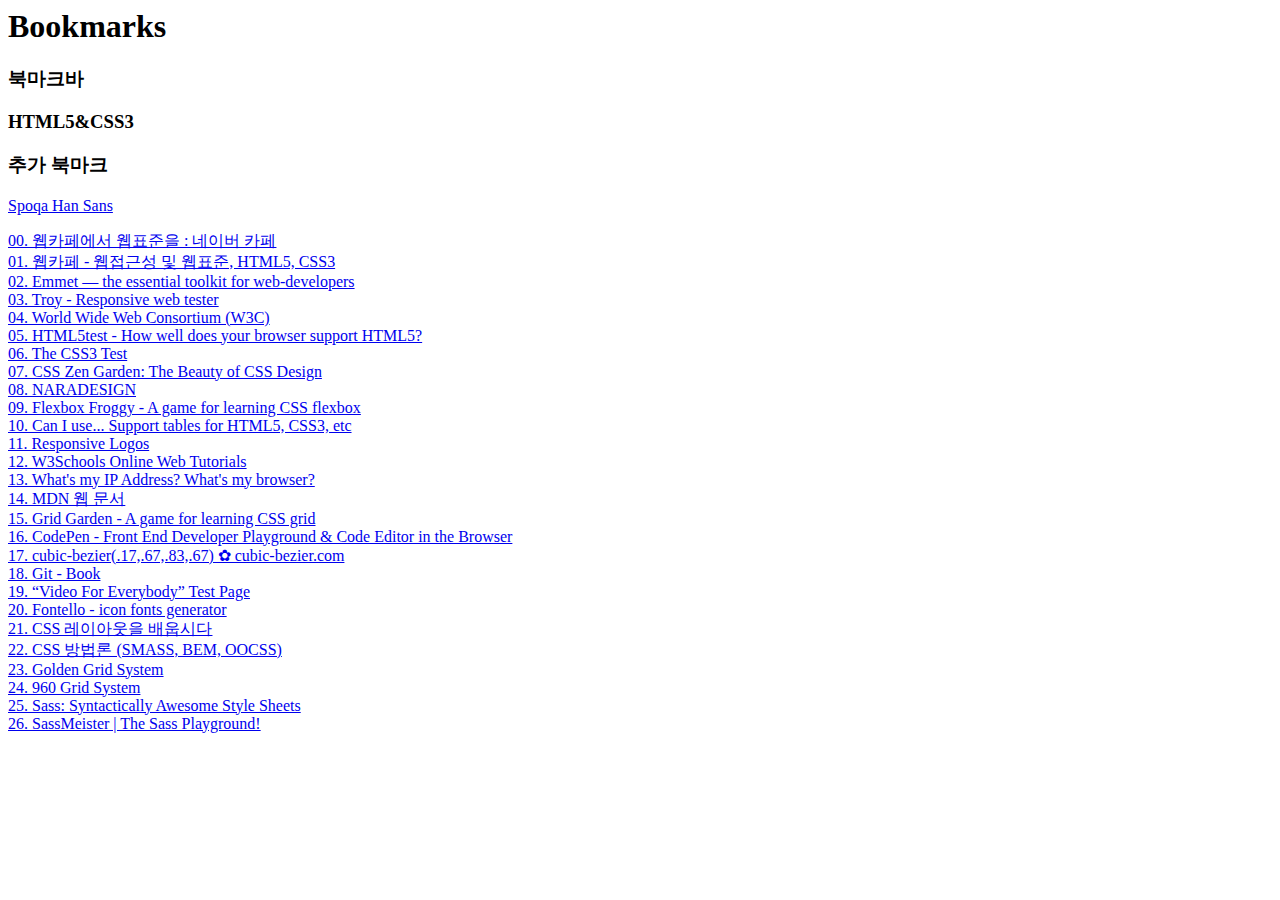
<file: bookmarks.html>
<!DOCTYPE NETSCAPE-Bookmark-file-1>
<!-- This is an automatically generated file.
     It will be read and overwritten.
     DO NOT EDIT! -->
<META HTTP-EQUIV="Content-Type" CONTENT="text/html; charset=UTF-8">
<TITLE>Bookmarks</TITLE>
<H1>Bookmarks</H1>
<DL><p>
    <DT><H3 ADD_DATE="1512348565" LAST_MODIFIED="1512363083" PERSONAL_TOOLBAR_FOLDER="true">북마크바</H3>
    <DL><p>
        <DT><H3 ADD_DATE="1512349378" LAST_MODIFIED="1512451265">HTML5&amp;CSS3</H3>
        <DL><p>
            <DT><H3 ADD_DATE="1512367817" LAST_MODIFIED="1512447759">추가 북마크</H3>
            <DL><p>
                <DT><A HREF="https://spoqa.github.io/spoqa-han-sans/en-US/" ADD_DATE="1512367801" ICON="[data-uri]">Spoqa Han Sans</A>
            </DL><p>
            <DT><A HREF="http://cafe.naver.com/webcafe2010" ADD_DATE="1512436254" ICON="[data-uri]">00. 웹카페에서 웹표준을 : 네이버 카페</A>
            <DT><A HREF="https://seulbi.github.io/" ADD_DATE="1511746199" ICON="[data-uri]">01. 웹카페 - 웹접근성 및 웹표준, HTML5, CSS3</A>
            <DT><A HREF="https://emmet.io/" ADD_DATE="1511745297" ICON="[data-uri]">02. Emmet — the essential toolkit for web-developers</A>
            <DT><A HREF="http://troy.labs.daum.net/" ADD_DATE="1511750260" ICON="[data-uri]">03. Troy - Responsive web tester</A>
            <DT><A HREF="https://www.w3.org/" ADD_DATE="1511755486" ICON="[data-uri]">04. World Wide Web Consortium (W3C)</A>
            <DT><A HREF="http://html5test.com/" ADD_DATE="1511755881" ICON="[data-uri]">05. HTML5test - How well does your browser support HTML5?</A>
            <DT><A HREF="http://css3test.com/" ADD_DATE="1511756108" ICON="[data-uri]">06. The CSS3 Test</A>
            <DT><A HREF="http://csszengarden.com/" ADD_DATE="1511756350" ICON="[data-uri]">07. CSS Zen Garden: The Beauty of CSS Design</A>
            <DT><A HREF="http://naradesign.net/wp/" ADD_DATE="1511761179" ICON="[data-uri]">08. NARADESIGN</A>
            <DT><A HREF="http://flexboxfroggy.com/" ADD_DATE="1511764382" ICON="[data-uri]">09. Flexbox Froggy - A game for learning CSS flexbox</A>
            <DT><A HREF="https://caniuse.com/" ADD_DATE="1511829650" ICON="[data-uri]">10. Can I use... Support tables for HTML5, CSS3, etc</A>
            <DT><A HREF="http://responsivelogos.co.uk/" ADD_DATE="1511830739" ICON="[data-uri]">11. Responsive Logos</A>
            <DT><A HREF="https://www.w3schools.com/" ADD_DATE="1511831116" ICON="[data-uri]">12. W3Schools Online Web Tutorials</A>
            <DT><A HREF="https://bestvpn.org/whats-my-ip/" ADD_DATE="1511843078">13. What&#39;s my IP Address? What&#39;s my browser?</A>
            <DT><A HREF="https://developer.mozilla.org/ko/" ADD_DATE="1511843933" ICON="[data-uri]">14. MDN 웹 문서</A>
            <DT><A HREF="http://cssgridgarden.com/" ADD_DATE="1511850606" ICON="[data-uri]">15. Grid Garden - A game for learning CSS grid</A>
            <DT><A HREF="https://codepen.io/" ADD_DATE="1511932703" ICON="[data-uri]">16. CodePen - Front End Developer Playground &amp; Code Editor in the Browser</A>
            <DT><A HREF="http://cubic-bezier.com/#.17,.67,.83,.67" ADD_DATE="1511938573" ICON="[data-uri]">17. cubic-bezier(.17,.67,.83,.67) ✿ cubic-bezier.com</A>
            <DT><A HREF="https://git-scm.com/book/ko/v2" ADD_DATE="1512030447" ICON="[data-uri]">18. Git - Book</A>
            <DT><A HREF="http://camendesign.com/code/video_for_everybody/test.html" ADD_DATE="1512090316" ICON="[data-uri]">19. “Video For Everybody” Test Page</A>
            <DT><A HREF="http://fontello.com/" ADD_DATE="1512096335" ICON="[data-uri]">20. Fontello - icon fonts generator</A>
            <DT><A HREF="http://ko.learnlayout.com/" ADD_DATE="1512098220" ICON="[data-uri]">21. CSS 레이아웃을 배웁시다</A>
            <DT><A HREF="https://gomdoreepooh.github.io/notes/smacss-bem-oocss" ADD_DATE="1512363083" ICON="[data-uri]">22. CSS 방법론 (SMASS, BEM, OOCSS)</A>
            <DT><A HREF="http://www.vfinspections.com/ggs/goldengridsystem.com/" ADD_DATE="1512371282" ICON="[data-uri]">23. Golden Grid System</A>
            <DT><A HREF="https://960.gs/" ADD_DATE="1512371762" ICON="[data-uri]">24. 960 Grid System</A>
            <DT><A HREF="http://sass-lang.com/" ADD_DATE="1512447755" ICON="[data-uri]">25. Sass: Syntactically Awesome Style Sheets</A>
            <DT><A HREF="https://www.sassmeister.com/" ADD_DATE="1512447683" ICON="[data-uri]">26. SassMeister | The Sass Playground!</A>
        </DL><p>
    </DL><p>
</DL><p>
</file>
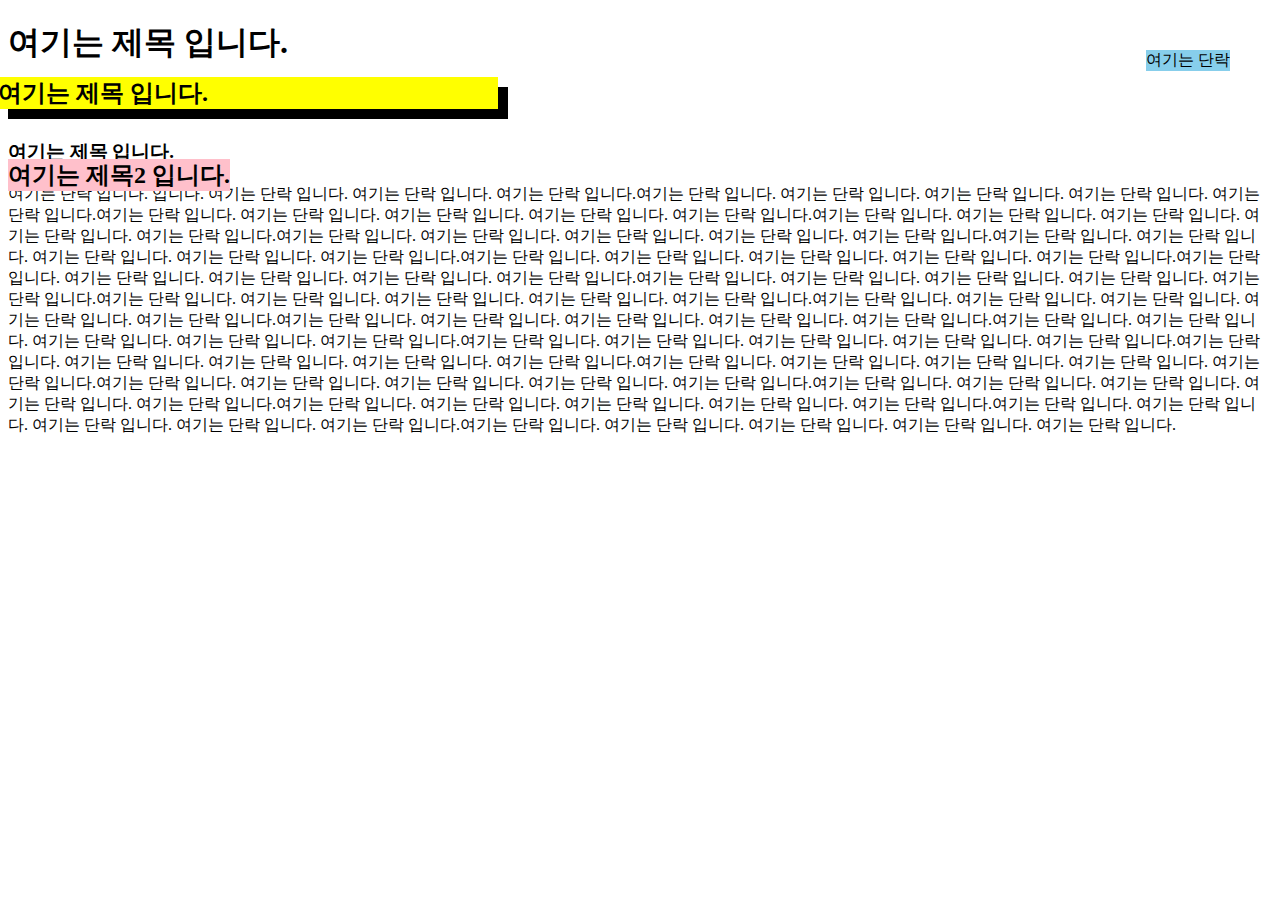
<file: position.html>
<!DOCTYPE html>
<html lang="ko-KR">

<head>
  <meta charset="UTF-8">
  <meta name="viewport" content="width=device-width, initial-scale=1.0">
  <title>포지션 속성의 활용</title>
  <style>
    .shadow {
      background-color: black;
      width: 500px;
    }
    
    .shadow h2 {
      position: relative;
      left: -10px;
      top: -10px;
      background-color: yellow;
    }
    
    .box {
      position: relative;
    }
    
    .box h2 {
      background-color: pink;
      position: absolute;
      left: 0;
      top: 0;
    }
    
    span {
      background-color: skyblue;
      position: fixed;
      top: 50px;
      right: 50px;
    }
  </style>
</head>

<body>
  <h1>여기는 제목 입니다.</h1>
  <div class="shadow">
    <h2>여기는 제목 입니다.</h2>
  </div>
  <div class="box">
    <h2>여기는 제목2 입니다.</h2>
  </div>
  <h3>여기는 제목 입니다.</h3>
  <p>여기는 단락 입니다. <span> 여기는 단락 </span> 입니다. 여기는 단락 입니다. 여기는 단락 입니다. 여기는 단락 입니다.여기는 단락 입니다. 여기는 단락 입니다. 여기는 단락 입니다. 여기는 단락 입니다. 여기는 단락 입니다.여기는 단락 입니다. 여기는 단락 입니다. 여기는 단락 입니다. 여기는 단락 입니다. 여기는 단락 입니다.여기는 단락 입니다. 여기는 단락 입니다. 여기는 단락 입니다. 여기는 단락 입니다. 여기는 단락 입니다.여기는
    단락 입니다. 여기는 단락 입니다. 여기는 단락 입니다. 여기는 단락 입니다. 여기는 단락 입니다.여기는 단락 입니다. 여기는 단락 입니다. 여기는 단락 입니다. 여기는 단락 입니다. 여기는 단락 입니다.여기는 단락 입니다. 여기는 단락 입니다. 여기는 단락 입니다. 여기는 단락 입니다. 여기는 단락 입니다.여기는 단락 입니다. 여기는 단락 입니다. 여기는 단락 입니다. 여기는 단락 입니다. 여기는 단락 입니다.여기는 단락 입니다. 여기는
    단락 입니다. 여기는 단락 입니다. 여기는 단락 입니다. 여기는 단락 입니다.여기는 단락 입니다. 여기는 단락 입니다. 여기는 단락 입니다. 여기는 단락 입니다. 여기는 단락 입니다.여기는 단락 입니다. 여기는 단락 입니다. 여기는 단락 입니다. 여기는 단락 입니다. 여기는 단락 입니다.여기는 단락 입니다. 여기는 단락 입니다. 여기는 단락 입니다. 여기는 단락 입니다. 여기는 단락 입니다.여기는 단락 입니다. 여기는 단락 입니다. 여기는
    단락 입니다. 여기는 단락 입니다. 여기는 단락 입니다.여기는 단락 입니다. 여기는 단락 입니다. 여기는 단락 입니다. 여기는 단락 입니다. 여기는 단락 입니다.여기는 단락 입니다. 여기는 단락 입니다. 여기는 단락 입니다. 여기는 단락 입니다. 여기는 단락 입니다.여기는 단락 입니다. 여기는 단락 입니다. 여기는 단락 입니다. 여기는 단락 입니다. 여기는 단락 입니다.여기는 단락 입니다. 여기는 단락 입니다. 여기는 단락 입니다. 여기는
    단락 입니다. 여기는 단락 입니다.여기는 단락 입니다. 여기는 단락 입니다. 여기는 단락 입니다. 여기는 단락 입니다. 여기는 단락 입니다.여기는 단락 입니다. 여기는 단락 입니다. 여기는 단락 입니다. 여기는 단락 입니다. 여기는 단락 입니다.여기는 단락 입니다. 여기는 단락 입니다. 여기는 단락 입니다. 여기는 단락 입니다. 여기는 단락 입니다.여기는 단락 입니다. 여기는 단락 입니다. 여기는 단락 입니다. 여기는 단락 입니다. 여기는
    단락 입니다.</p>

</body>

</html>
</file>
